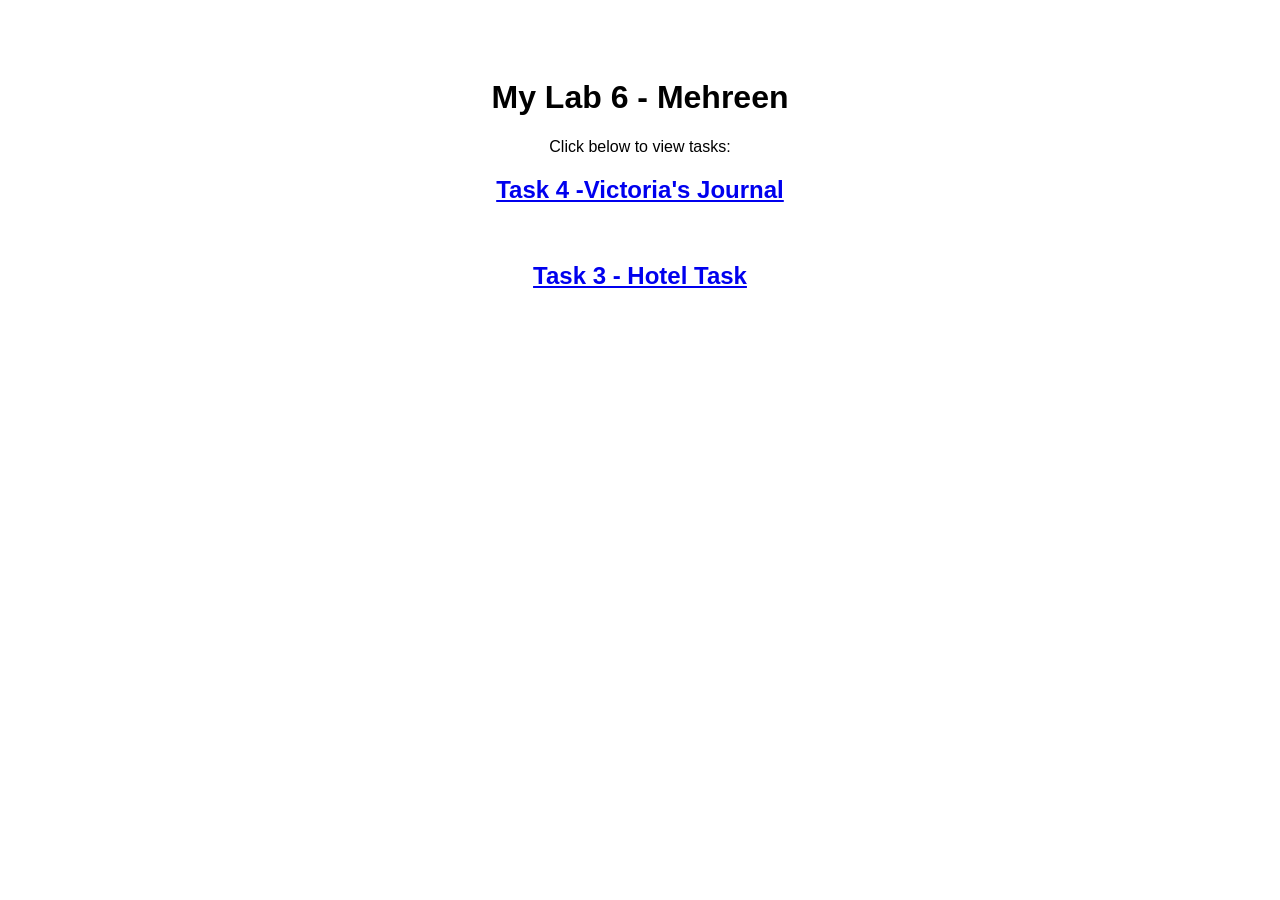
<file: index.html>
<!DOCTYPE html>
<html>
<head><title>My Lab 6 Tasks</title></head>
<body style="font-family: Arial; text-align: center; padding-top: 50px;">
<h1>My Lab 6 - Mehreen</h1>
<p>Click below to view tasks:</p>
<a href="journal.html"><h2>Task 4 -Victoria's Journal </h2></a>
<br>
<a href="LABtask6Q3.html"><h2>Task 3 - Hotel Task</h2></a>
</body>
</html>
</file>
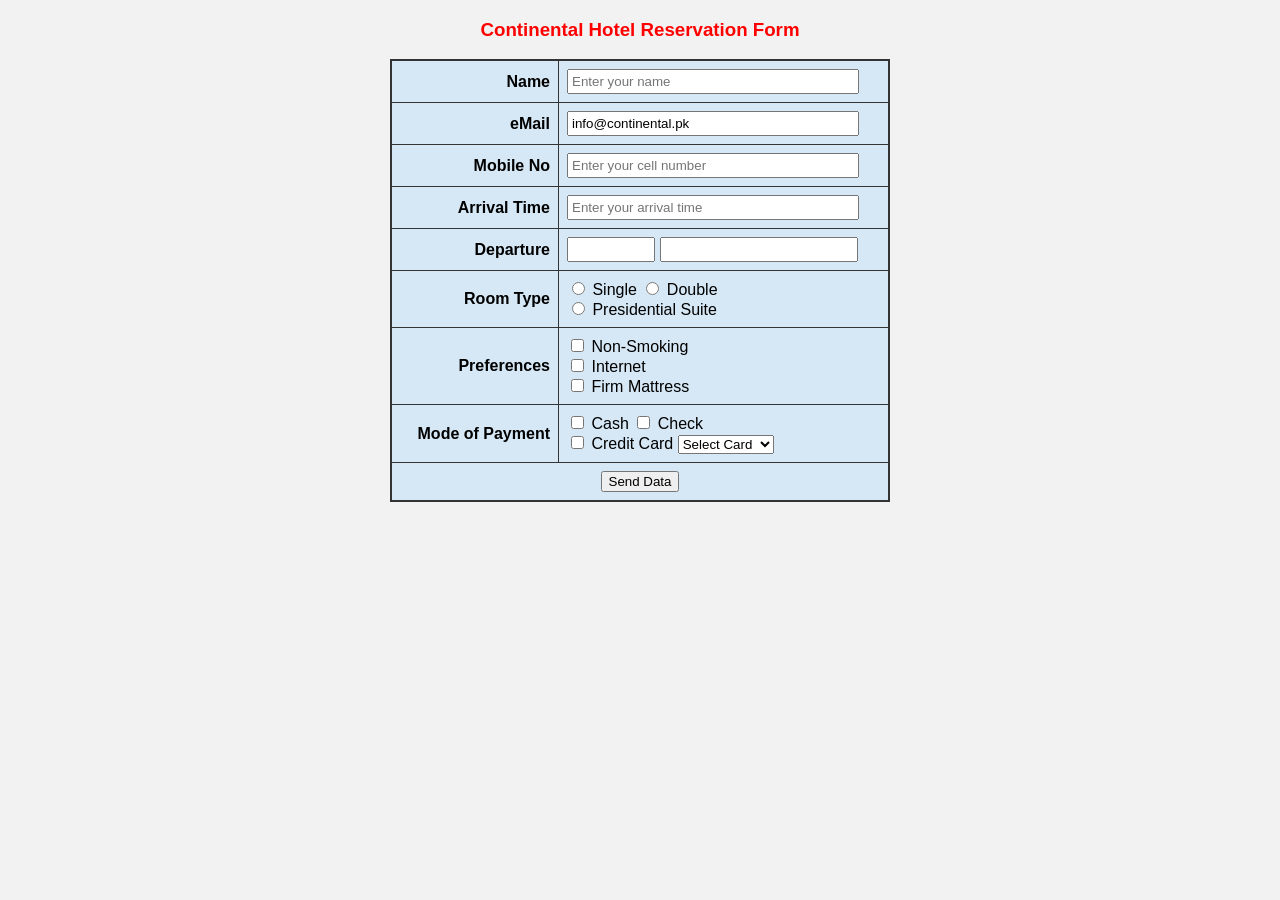
<file: LABtask6Q3.html>
<!DOCTYPE html>
<html>
<head>
<title>Hotel Reservation Form</title>
<style>
    body {
        font-family: Arial, sans-serif;
        background-color: #f2f2f2;
    }
    .form-title {
        color: red;
        text-align: center;
    }
    table {
        background-color: #d6e8f5;
        border: 2px solid #333;
        border-collapse: collapse;
        width: 500px;
        margin: 0 auto;
    }
    td {
        border: 1px solid #333;
        padding: 8px;
    }
    .label {
        font-weight: bold;
        text-align: right;
        width: 150px;
    }
    input[type="text"], input[type="email"] {
        width: 90%;
        padding: 3px;
    }
    .center-btn {
        text-align: center;
    }
</style>
</head>
<body>

<h3 class="form-title">Continental Hotel Reservation Form</h3>

<form>
<table>
<tr>
    <td class="label">Name</td>
    <td><input type="text" placeholder="Enter your name"></td>
</tr>
<tr>
    <td class="label">eMail</td>
    <td><input type="email" value="info@continental.pk"></td>
</tr>
<tr>
    <td class="label">Mobile No</td>
    <td><input type="text" placeholder="Enter your cell number"></td>
</tr>
<tr>
    <td class="label">Arrival Time</td>
    <td><input type="text" placeholder="Enter your arrival time"></td>
</tr>
<tr>
    <td class="label">Departure</td>
    <td>
        <input type="text" style="width:25%;"> <input type="text" style="width:60%;">
    </td>
</tr>
<tr>
    <td class="label">Room Type</td>
    <td>
        <input type="radio" name="room"> Single
        <input type="radio" name="room"> Double<br>
        <input type="radio" name="room"> Presidential Suite
    </td>
</tr>
<tr>
    <td class="label">Preferences</td>
    <td>
        <input type="checkbox"> Non-Smoking<br>
        <input type="checkbox"> Internet<br>
        <input type="checkbox"> Firm Mattress
    </td>
</tr>
<tr>
    <td class="label">Mode of Payment</td>
    <td>
        <input type="checkbox"> Cash
        <input type="checkbox"> Check<br>
        <input type="checkbox"> Credit Card
        <select>
            <option>Select Card</option>
            <option>Visa</option>
            <option>Master Card</option>
        </select>
    </td>
</tr>
<tr>
    <td colspan="2" class="center-btn">
        <input type="submit" value="Send Data">
    </td>
</tr>
</table>
</form>

</body>
</html>
</file>
